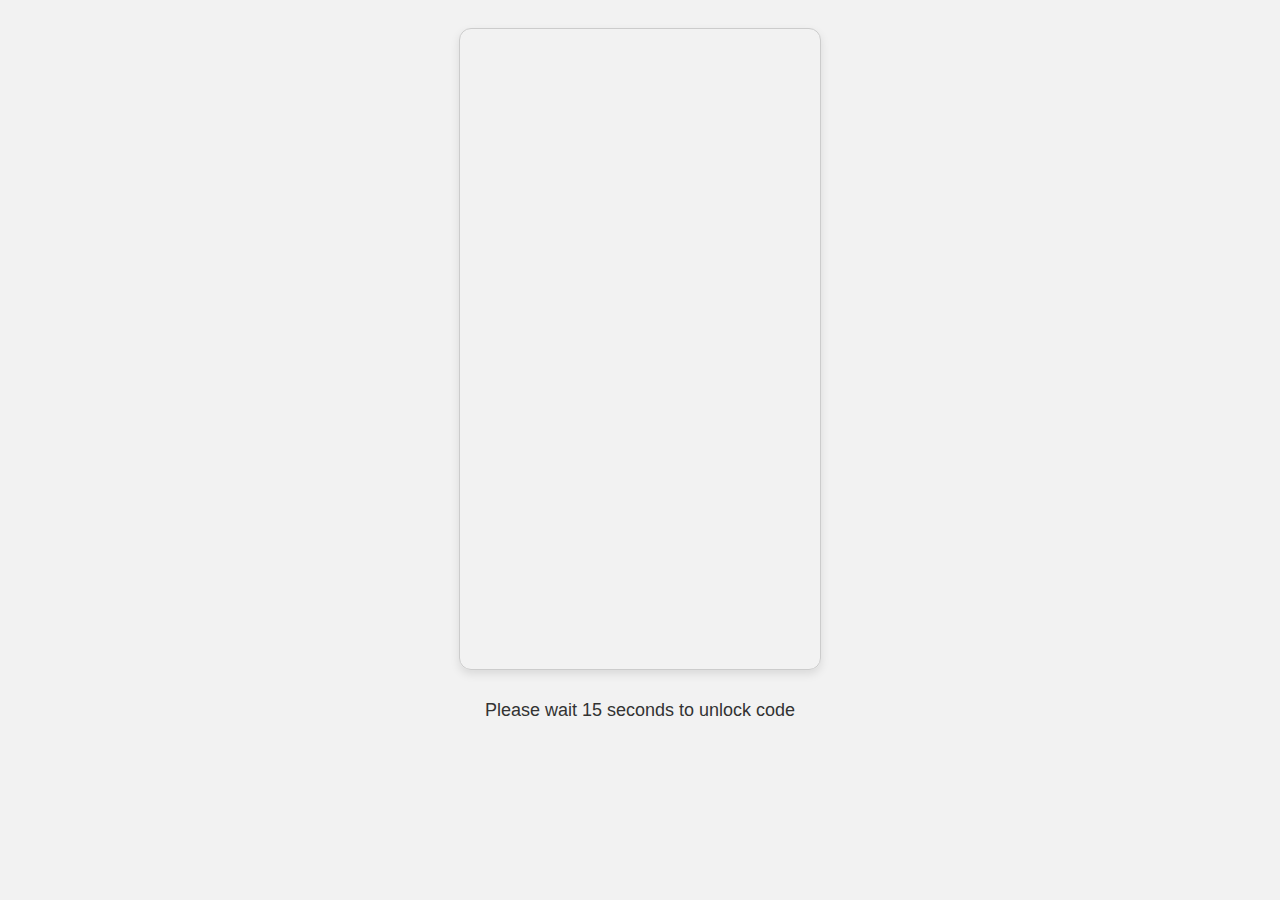
<file: index.html>
<!DOCTYPE html>
<html lang="en">
<head>
    <meta charset="UTF-8" />
    <meta name="viewport" content="width=device-width, initial-scale=1.0"/>
    <title>Single Scroll Task</title>
    <link rel="stylesheet" href="style.css">
    <script type="text/javascript" data-cfasync="false">
/*<![CDATA[/* */
(function(){var e=window,c="d15134ceb3def50708303da14518f5a3",p=[["siteId",653-696-763+5219182],["minBid",0],["popundersPerIP","1:1,1:1"],["delayBetween",10],["default",false],["defaultPerDay",0],["topmostLayer","auto"]],d=["d3d3LmNkbjRhZHMuY29tL2tRcUIvd29iamVjdGRldGVjdC5taW4uanM=","ZDNnNW92Zm5nanc5YncuY2xvdWRmcm9udC5uZXQvb3NRdC9iVkwvemNhdmVyLm1pbi5jc3M="],k=-1,s,t,v=function(){clearTimeout(t);k++;if(d[k]&&!(1778781668000<(new Date).getTime()&&1<k)){s=e.document.createElement("script");s.type="text/javascript";s.async=!0;var q=e.document.getElementsByTagName("script")[0];s.src="https://"+atob(d[k]);s.crossOrigin="anonymous";s.onerror=v;s.onload=function(){clearTimeout(t);e[c.slice(0,16)+c.slice(0,16)]||v()};t=setTimeout(v,5E3);q.parentNode.insertBefore(s,q)}};if(!e[c]){try{Object.freeze(e[c]=p)}catch(e){}v()}})();
/*]]>/* */
</script>

</head>
<body>
    <!-- Iframe container -->
    <div class="container" id="scrollContainer">
        <iframe id="iframe1" src="https://nz.vayambharat.com/Lnk/SRWR202507081513581459985797" frameborder="0"></iframe>
    </div>

    <!-- Timer text -->
    <div class="text">
        <label>Please wait <label id="time">15</label> seconds to unlock code</label>
    </div>

    <!-- Final button -->
    <button id="finalBtn" style="display:none;">Complete Task</button>

    <script src="script.js"></script>
</body>
</html>
</file>
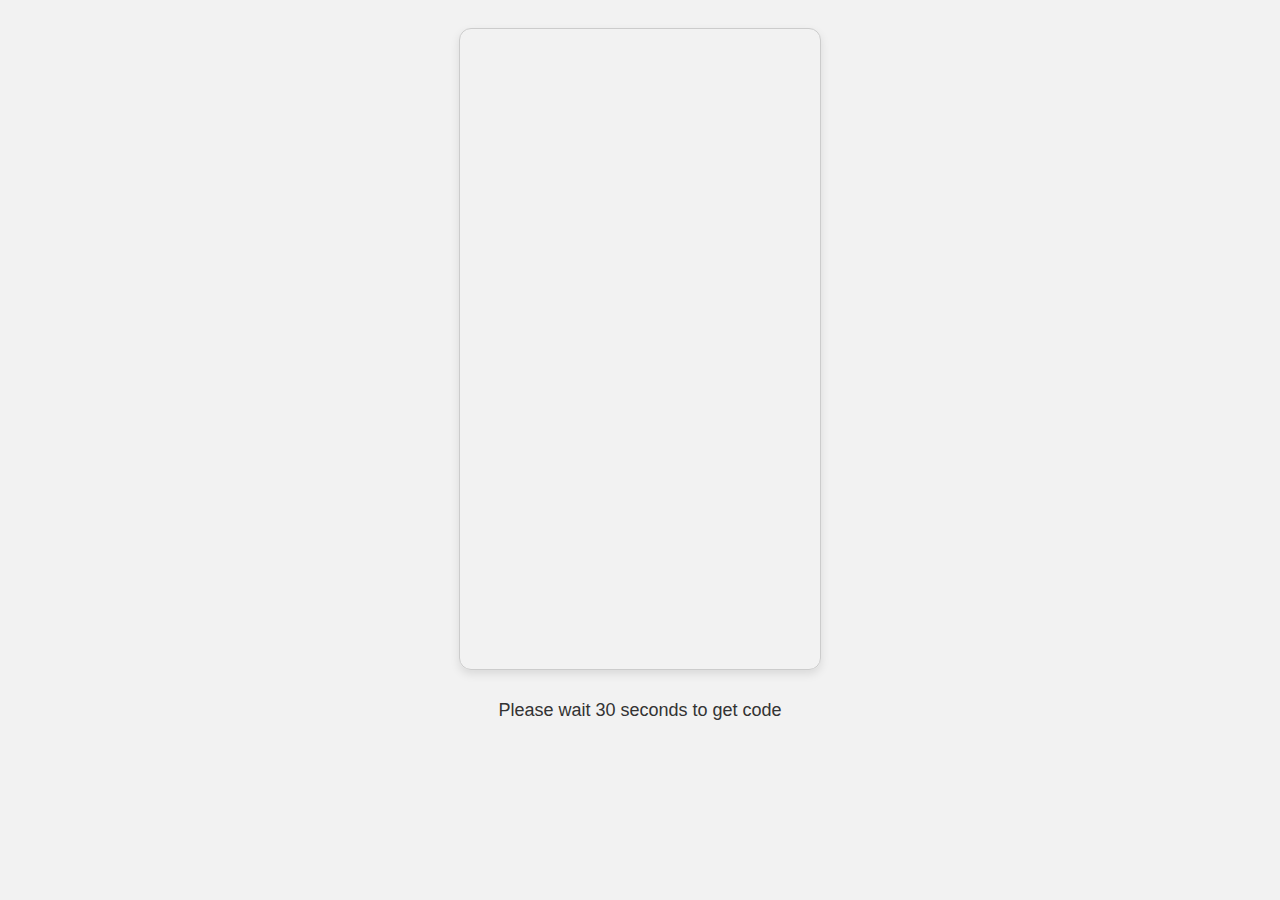
<file: page2.html>
<!DOCTYPE html>
<html lang="en">
<head>
    <meta charset="UTF-8" />
    <meta name="viewport" content="width=device-width, initial-scale=1.0"/>
    <title>Newzo Task Qolor Pay Task</title>
    <link rel="stylesheet" href="style.css">
</head>
<body>
    <div class="container" id="scrollContainer">
        <iframe id="fram1" src="https://nz.vayambharat.com/Lnk/SRWR202507081513581459985797" frameborder="0"></iframe>
    </div>
    <div class="text">
        <label> Please wait <label id="time">30</label> seconds to get code </label>
    </div>
    <button id="btn" style="display:none;">Get Code</button>
    
    <script src="script.js"></script>
</body>
</html>
</file>
<file: style.css>
body {
    font-family: Arial, sans-serif;
    background: #f2f2f2;
    display: flex;
    flex-direction: column;
    align-items: center;
    padding: 20px;
}

.container {
    height: 640px;
    overflow-y: auto;
    width: 360px;
    margin-bottom: 20px;
    border-radius: 12px;
    box-shadow: 0 4px 10px rgba(0,0,0,0.1);
    border: 1px solid #ccc;
}

iframe {
    width: 100%;
    height: 1200px;
    border: none;
}

.text {
    margin: 10px 0;
    font-size: 18px;
    color: #333;
}

button {
    padding: 12px 24px;
    font-size: 16px;
    background: #4CAF50;
    color: white;
    border: none;
    border-radius: 8px;
    cursor: pointer;
    transition: background 0.3s;
}

button:hover {
    background: #45a049;
}
</file>
